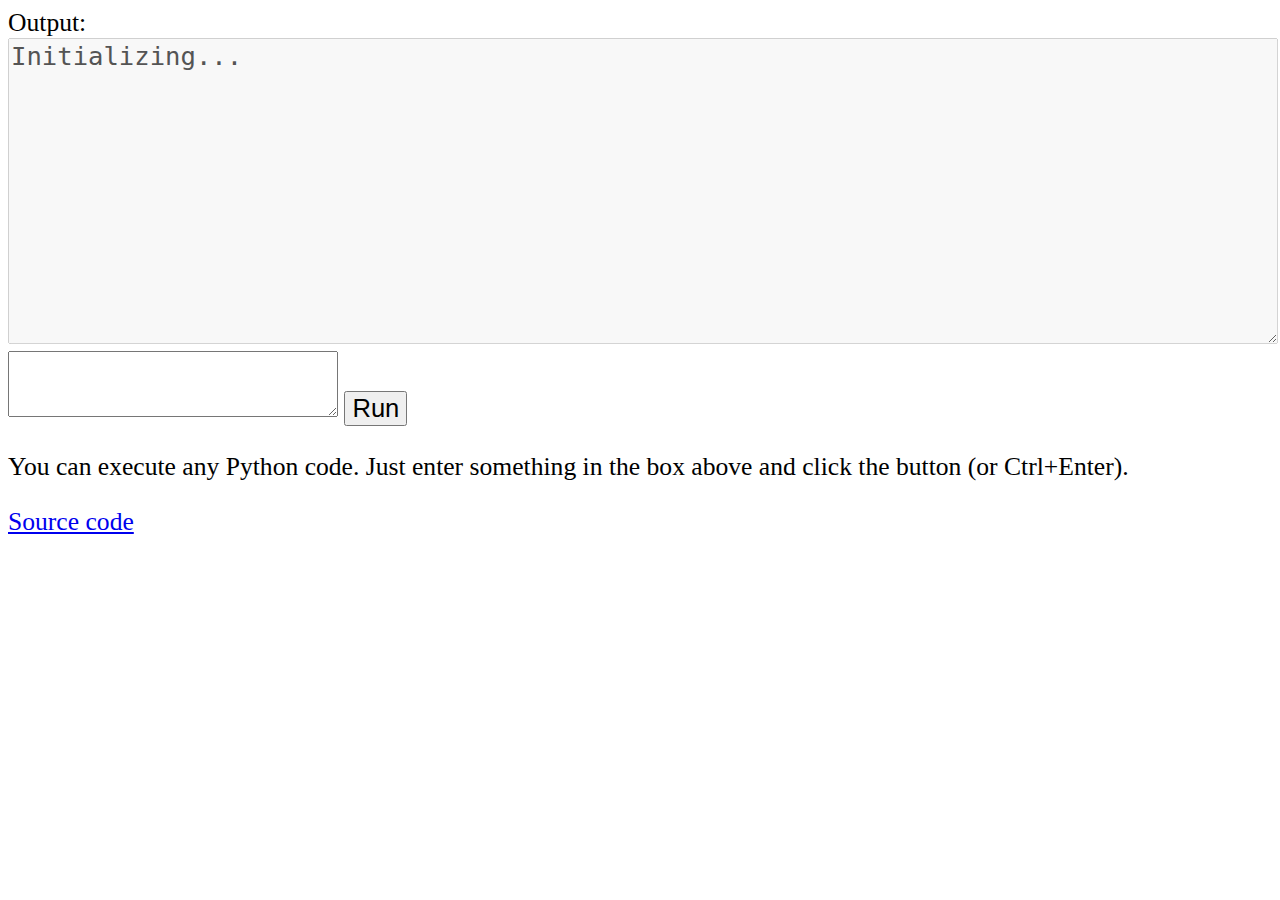
<file: demo.html>
<!DOCTYPE html>

<head>
    <title>Pyodide demo</title>
    <meta charset="utf-8">
    <meta name="viewport" content="width=device-width, initial-scale=1.0">
    <style>
        body,
        textarea,
        button {
            font-size: 2vw;
        }


        @media only screen and (max-width: 600px) {

            body,
            textarea,
            button {
                font-size: 4vw;
            }

            #field {
                display: flex;
            }

            #field textarea {
                flex: 1;
            }
        }
    </style>

    <script type="text/javascript">
        // this variable should be changed if you load pyodide from different source
        window.languagePluginUrl = 'https://pyodide-cdn2.iodide.io/v0.15.0/full/';
    </script>

    <script src="https://pyodide-cdn2.iodide.io/v0.15.0/full/pyodide.js"></script>
</head>

<body>
    Output:
    </div>
    <textarea id='output' style='width: 100%;' rows='10' disabled></textarea>
    <div id='field'>
        <textarea id='code' value='' rows='2'></textarea>
        <button id='run' onclick='evaluatePython()'>Run</button>
    </div>
    <p>You can execute any Python code. Just enter something in the box above and click the button (or Ctrl+Enter).</p>
    <div><a href='https://github.com/karray/truepyxel/demo.html'>Source code</a></div>

    <script>
        const output = document.getElementById("output")
        const code = document.getElementById("code")

        code.addEventListener("keydown", function (event) {
            if (event.ctrlKey && event.key === "Enter") {
                evaluatePython()
            }
        })

        function addToOutput(s) {
            output.value += `>>>${code.value}\n${s}\n`
            output.scrollTop = output.scrollHeight
            code.value = ''
        }

        output.value = 'Initializing...\n'
        // init pyodide
        languagePluginLoader.then(() => { output.value += 'Ready!\n' })

        function evaluatePython() {
            pyodide.runPythonAsync(code.value)
                .then(output => addToOutput(output))
                .catch((err) => { addToOutput(err) })
        }
    </script>
</body>

</html>
</file>
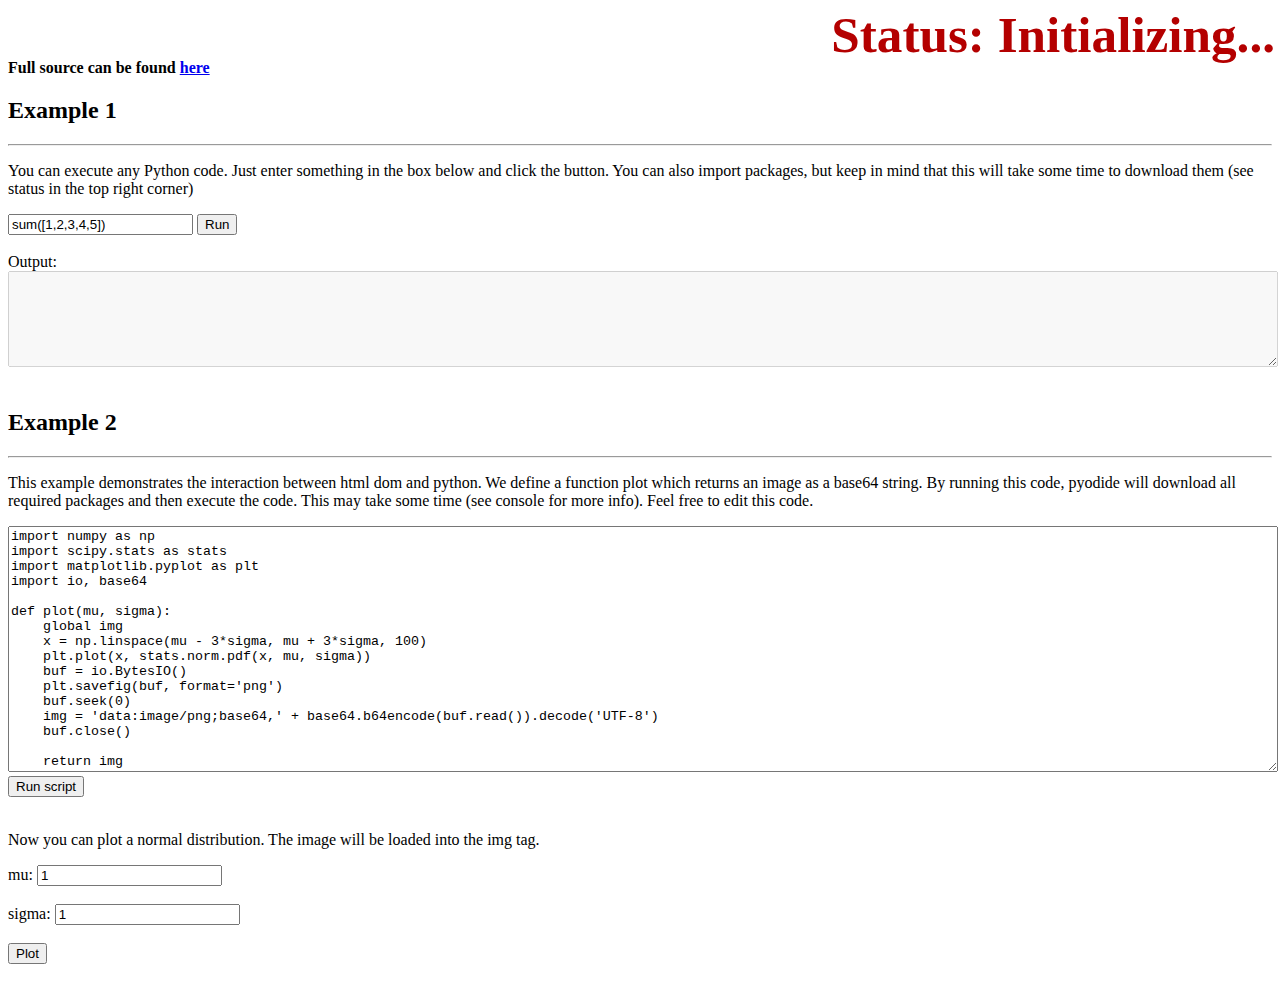
<file: pyodide.html>
<!DOCTYPE html>
<html lang="en">

<head>
    <title>Pyodide example</title>
    <meta charset="utf-8">
    <meta name="viewport" content="width=device-width, initial-scale=1.0">

<script type="text/javascript">
        window.languagePluginUrl = 'https://pyodide-cdn2.iodide.io/v0.15.0/full/';
    </script>
    <script src="https://pyodide-cdn2.iodide.io/v0.15.0/full/pyodide.js"></script>
</head>

<body style="padding-top: 4vw;">
    <div
        style='font-weight: bold; position: fixed; top: 0; right: 0; color: rgb(180, 0, 0); font-size: 4vw; background-color: #fff; padding: 5px'>
        Status: <span id='msg'>Initializing...</span>
    </div>
    <strong>Full source can be found <a
            href='https://github.com/karray/truepyxel/blob/master/pyodide.html'>here</a></strong>
    <h2>Example 1</h2>
    <hr>
    <p>You can execute any Python code. Just enter something in the box below and click the button. You can also import
        packages, but keep in mind that this will take some time to download them (see status in the top right corner)
    </p>
    <input id='code' value='sum([1,2,3,4,5])'>
    <button onclick='evaluatePython()'>Run</button>
    <br>
    <br>
    <div>
        Output:
    </div>
    <textarea id='output' style='width: 100%;' rows='6' disabled></textarea>
    <br>
    <br>
    <h2>Example 2</h2>
    <hr>
    <p>This example demonstrates the interaction between html dom and python. We define a function plot which returns an
        image as a base64 string. By running this code, pyodide will download all required packages and then execute the
        code. This may take some time (see console for more info). Feel free to edit this code.</p>
    <textarea id='python-script' style='width: 100%;' rows='16'>
import numpy as np
import scipy.stats as stats
import matplotlib.pyplot as plt
import io, base64

def plot(mu, sigma):
    global img
    x = np.linspace(mu - 3*sigma, mu + 3*sigma, 100)
    plt.plot(x, stats.norm.pdf(x, mu, sigma))
    buf = io.BytesIO()
    plt.savefig(buf, format='png')
    buf.seek(0)
    img = 'data:image/png;base64,' + base64.b64encode(buf.read()).decode('UTF-8')
    buf.close()
    
    return img</textarea>
    <button onclick='loadScript()'>Run script</button>
    <br>
    <br>
    <p>Now you can plot a normal distribution. The image will be loaded into the img tag.</p>
    mu:
    <input id='mu' value='1' type="number">
    <br>
    <br>
    sigma:
    <input id='sigma' value='1' type="number">
    <br>
    <br>
    <button onclick='plot()'>
        Plot
    </button>
    <br>
    <img id="fig" />

    <script>
        function setMsg(s) {
            document.getElementById("msg").innerHTML = s
        }

        // init pyodide
        languagePluginLoader.then(() => { setMsg('Ready') })

        const output = document.getElementById("output")
        const code = document.getElementById("code")
        function addToOutput(s) {
            output.innerHTML = `${output.value}>>>${code.value}\n${s}\n`
        }

        function evaluatePython() {
            setMsg('Processing...')
            setTimeout(() => {
                pyodide.runPythonAsync(code.value)
                    .then(output => addToOutput(output))
                    .catch((err) => { addToOutput(err) })
                    .finally(() => { setMsg('Ready') })
            }, 0)
        }

        function loadScript() {
            setMsg('Processing...')
            setTimeout(() => {
                pyodide.runPythonAsync(document.getElementById("python-script").value)
                    .catch((err) => { alert(err) })
                    .finally(() => { setMsg('Ready') })
            }, 0)
        }

        function plot() {
            let m = parseInt(document.getElementById("mu").value)
            let s = parseInt(document.getElementById("sigma").value)

            setMsg('Processing...')
            setTimeout(() => {
                try {
                    document.getElementById("fig").src = pyodide.globals.plot(m, s)
                } catch (err) { alert(err.message) }
                setMsg('Ready')
            }, 0)
        }
    </script>
</body>

</html>
</file>
